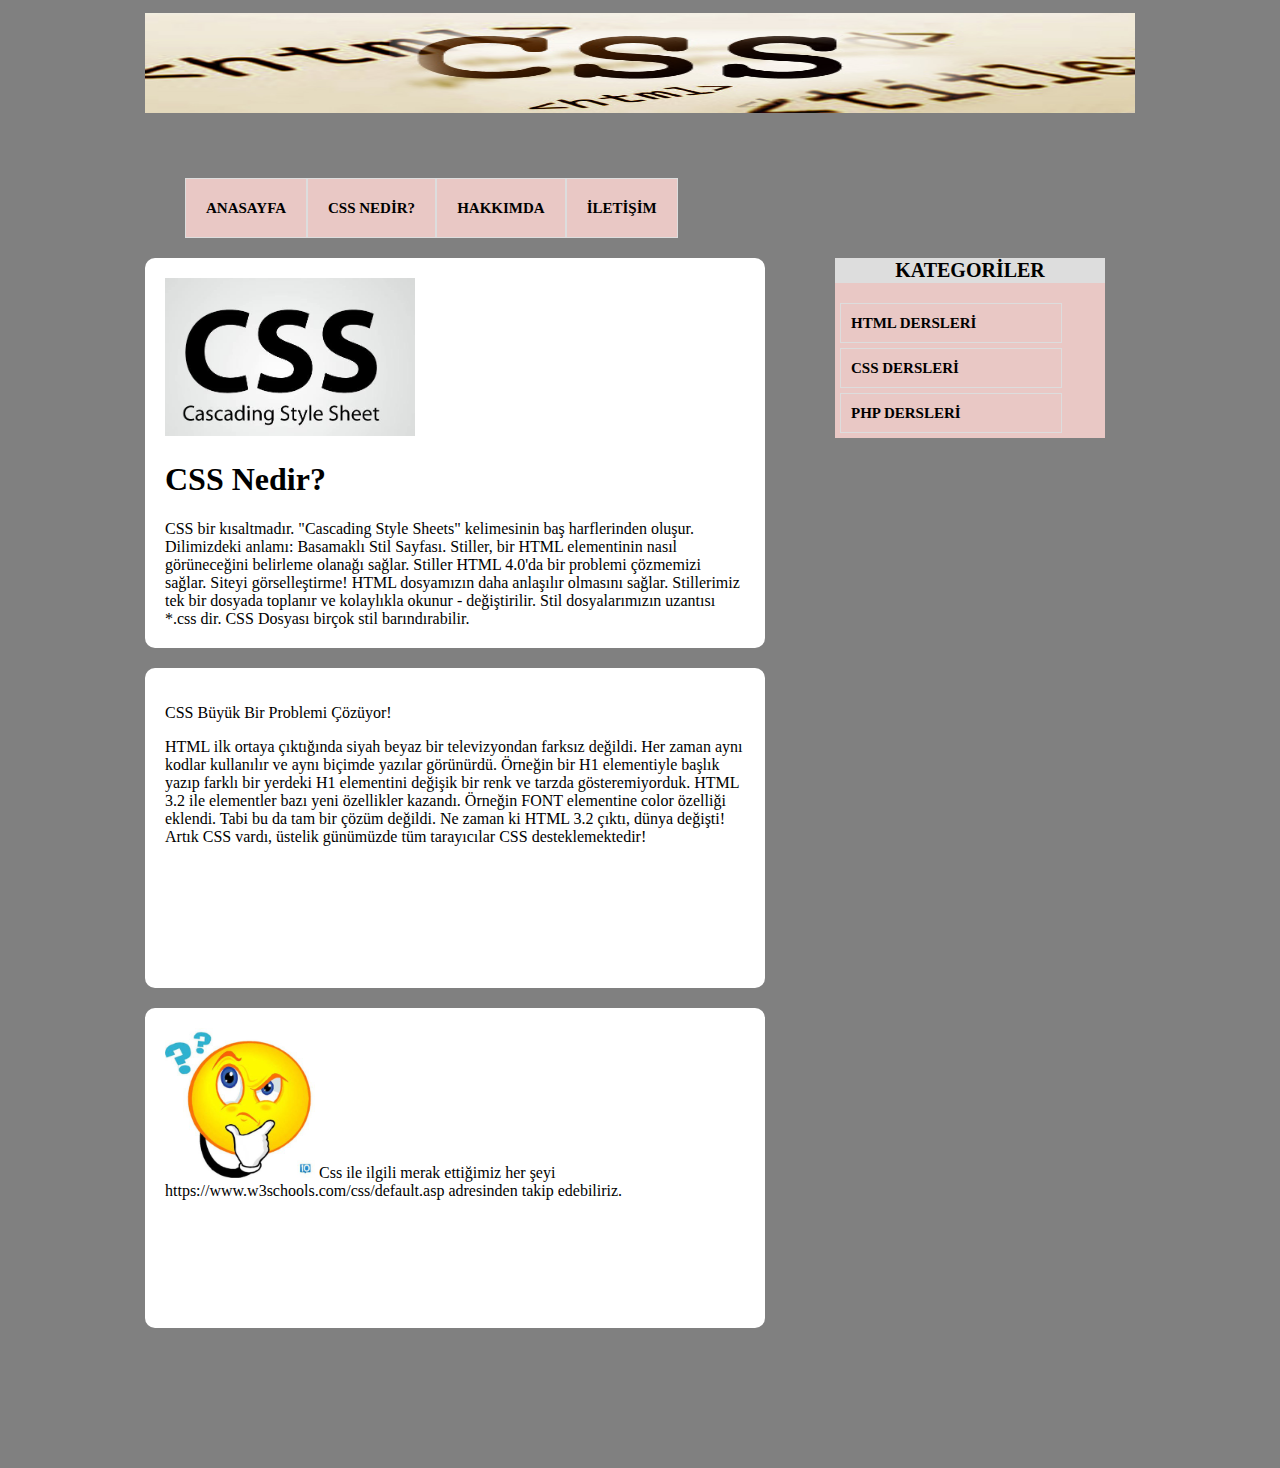
<file: cssDersleri.html>
<!DOCTYPE html>
<html>
<head>
	<title>
	</title>
	<link rel="stylesheet" href ="style.css" >
	
</head>
<body>
<div id ="tumu">
<div class ="logo"> 
<img src="img/css_drs.jpg";  />
</div>

<div class ="menu">
<ul>
<li> <a href="cssDersleri.html">ANASAYFA </a> </li>
<li> <a href="cssDersleri.html">CSS NEDİR? </a> </li>
<li> <a href="hakkimda.html">HAKKIMDA </a> </li>
<li> <a href="iletisim.html">İLETİŞİM </a> </li>


</ul>
 </div>
<div class ="konu"> 
<div class ="konu_sol">
<div class ="konu_yaz">
<img src ="img/img.jpg" style ="width:250px;"/>
<h1> CSS Nedir? </h1>

CSS bir kısaltmadır. "Cascading Style Sheets" kelimesinin baş harflerinden oluşur. Dilimizdeki anlamı: Basamaklı Stil Sayfası.

Stiller, bir HTML elementinin nasıl görüneceğini belirleme olanağı sağlar.

Stiller HTML 4.0'da bir problemi çözmemizi sağlar. Siteyi görselleştirme!

HTML dosyamızın daha anlaşılır olmasını sağlar. Stillerimiz tek bir dosyada toplanır ve kolaylıkla okunur - değiştirilir.

Stil dosyalarımızın uzantısı *.css dir. CSS Dosyası birçok stil barındırabilir.
</div>
<div class ="konu_yaz">
<p>CSS Büyük Bir Problemi Çözüyor!</p>

HTML ilk ortaya çıktığında siyah beyaz bir televizyondan farksız değildi. Her zaman aynı kodlar kullanılır ve aynı biçimde yazılar görünürdü. Örneğin bir H1 elementiyle başlık yazıp farklı bir yerdeki H1 elementini değişik bir renk ve tarzda gösteremiyorduk.

HTML 3.2 ile elementler bazı yeni özellikler kazandı. Örneğin FONT elementine color özelliği eklendi. Tabi bu da tam bir çözüm değildi.

Ne zaman ki HTML 3.2 çıktı, dünya değişti! Artık CSS vardı, üstelik günümüzde tüm tarayıcılar CSS desteklemektedir!</div>
<div class ="konu_yaz">
<img src ="img/dusun.jpg" style ="width:150px;"/>

Css ile ilgili merak ettiğimiz her şeyi 
https://www.w3schools.com/css/default.asp adresinden takip edebiliriz.
</div>

 </div>
<div class ="konu_sag">
<h1> KATEGORİLER </h1>
<ul>
<li> <a href="#">HTML DERSLERİ </a> </li>
<li> <a href="#">CSS DERSLERİ </a> </li>
<li> <a href="#">PHP DERSLERİ </a> </li>
</ul>

 </div>

</div>
<div class ="alt"> </div>


 </div> 
</body>
</html>
</file>
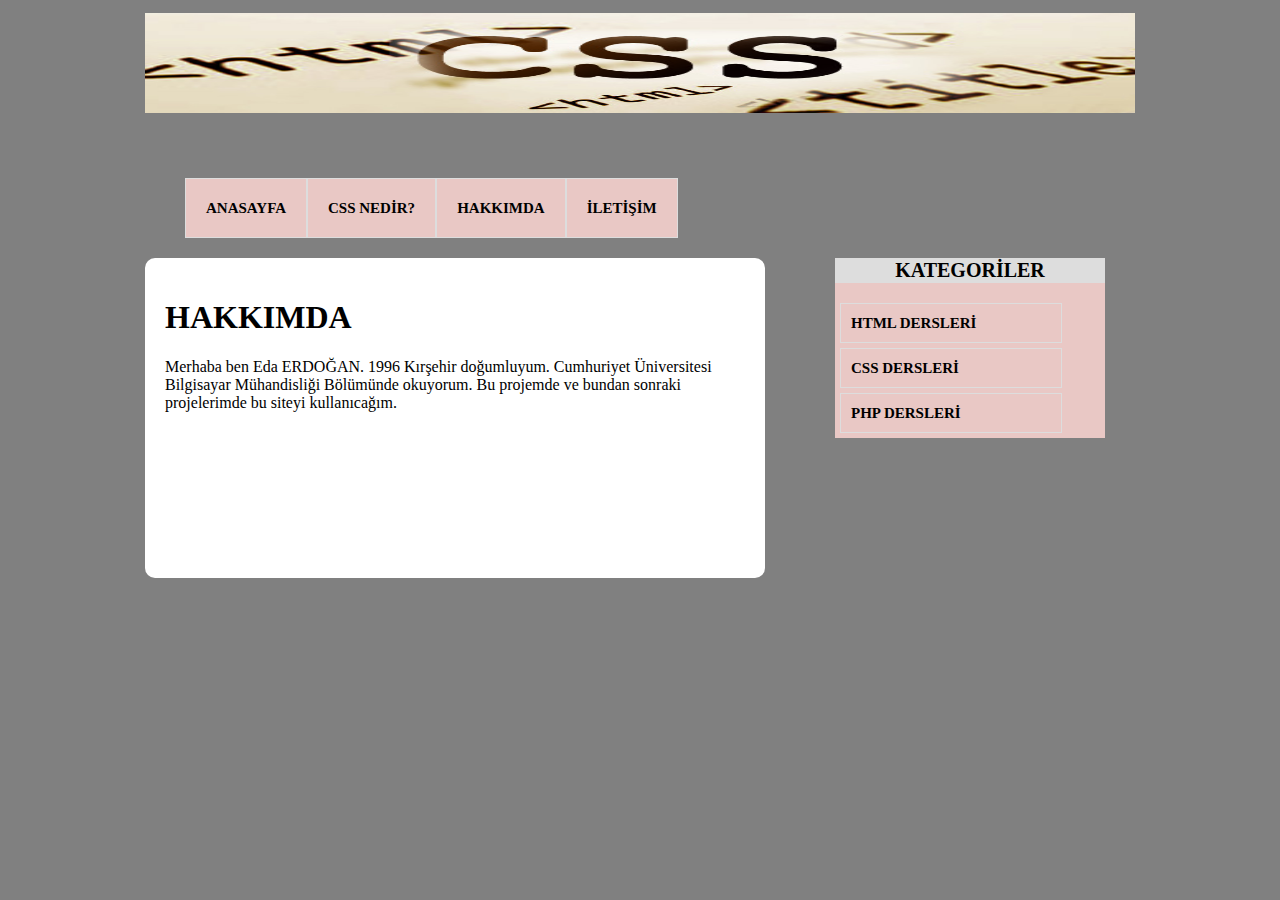
<file: hakkimda.html>
<!DOCTYPE html>
<html>
<head>
	<title>
	</title>
	<link rel="stylesheet" href ="style.css" >
	
</head>
<body>
<div id ="tumu">
<div class ="logo"> 
<img src="img/css_drs.jpg";  />
</div>

<div class ="menu">
<ul>
<li> <a href="cssDersleri.html">ANASAYFA </a> </li>
<li> <a href="cssDersleri.html">CSS NEDİR? </a> </li>
<li> <a href="hakkimda.html">HAKKIMDA </a> </li>
<li> <a href="iletisim.html">İLETİŞİM </a> </li>


</ul>
 </div>
<div class ="konu"> 
<div class ="konu_sol">
<div class ="konu_yaz">

<h1> HAKKIMDA </h1>

Merhaba ben Eda ERDOĞAN. 1996 Kırşehir doğumluyum.
Cumhuriyet Üniversitesi Bilgisayar Mühandisliği Bölümünde okuyorum.
Bu projemde ve bundan sonraki projelerimde bu siteyi kullanıcağım.

</div>

 </div>
<div class ="konu_sag">
<h1> KATEGORİLER </h1>
<ul>
<li> <a href="#">HTML DERSLERİ </a> </li>
<li> <a href="#">CSS DERSLERİ </a> </li>
<li> <a href="#">PHP DERSLERİ </a> </li>
</ul>

 </div>

</div>
<div class ="alt"> </div>


 </div> 
</body>
</html>
</file>
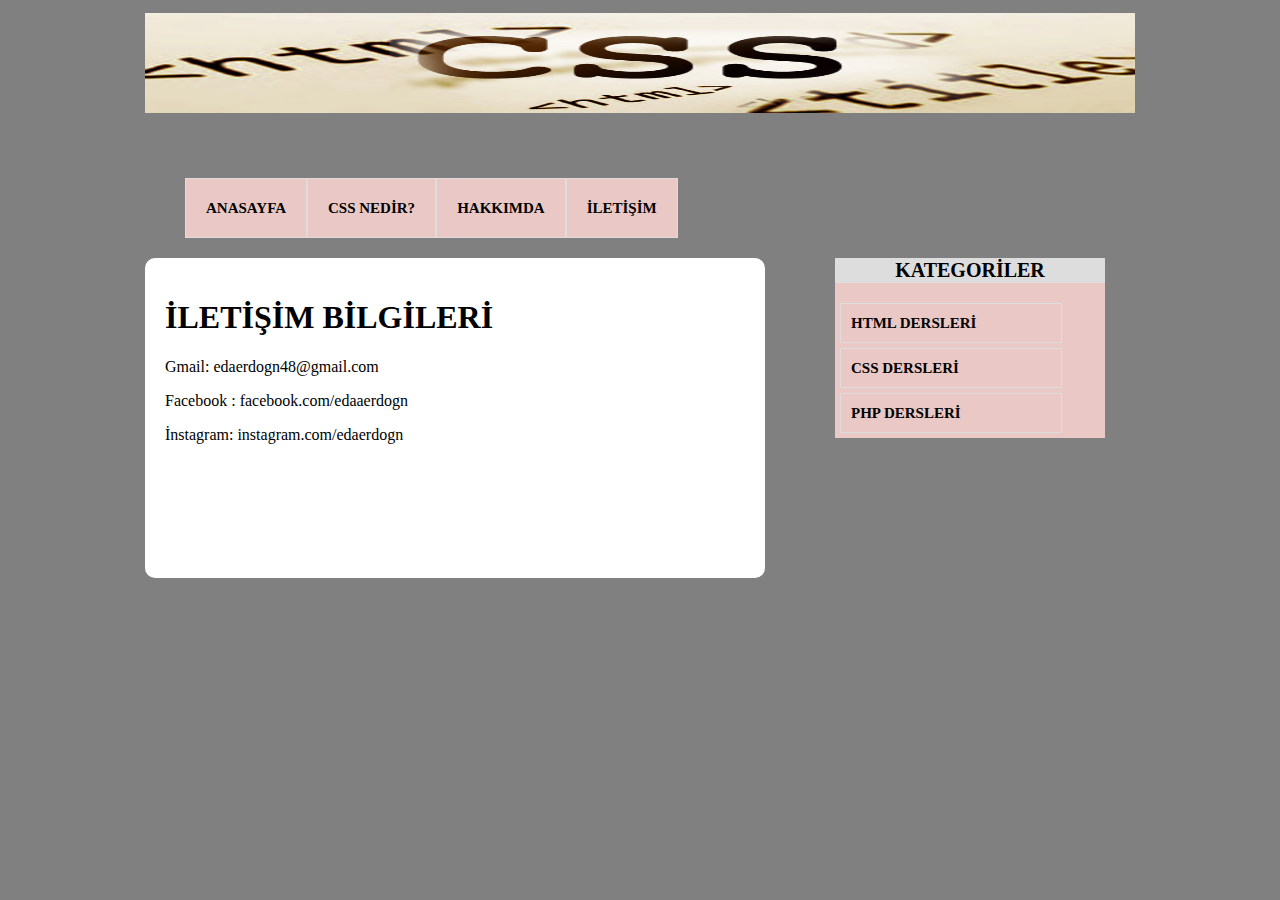
<file: iletisim.html>
<!DOCTYPE html>
<html>
<head>
	<title>
	</title>
	<link rel="stylesheet" href ="style.css" >
	
</head>
<body>
<div id ="tumu">
<div class ="logo"> 
<img src="img/css_drs.jpg";  />
</div>

<div class ="menu">
<ul>
<li> <a href="cssDersleri.html">ANASAYFA </a> </li>
<li> <a href="cssDersleri.html">CSS NEDİR? </a> </li>
<li> <a href="hakkimda.html">HAKKIMDA </a> </li>
<li> <a href="iletisim.html">İLETİŞİM </a> </li>


</ul>
 </div>
<div class ="konu"> 
<div class ="konu_sol">
<div class ="konu_yaz">
<h1> İLETİŞİM BİLGİLERİ </h1>
<p>Gmail: edaerdogn48@gmail.com</p>
<p>Facebook : facebook.com/edaaerdogn</p>
<p>İnstagram: instagram.com/edaerdogn</p>

</div>

 </div>
<div class ="konu_sag">
<h1> KATEGORİLER </h1>
<ul>
<li> <a href="#">HTML DERSLERİ </a> </li>
<li> <a href="#">CSS DERSLERİ </a> </li>
<li> <a href="#">PHP DERSLERİ </a> </li>
</ul>

 </div>

</div>
<div class ="alt"> </div>


 </div> 
</body>
</html>
</file>
<file: style.css>
body {
	background:gray
}
#tumu {
	width:990px;
	height:auto;
	margin:auto;
	
 	
}

.logo {
	
	width:990px;
	height:150px;
	
 	
}
.menu {
	
	width:990px;
	height:60px;
	background:gray;
	margin-bottom:20px;
	margin-top:20px
	
	
}
.menu ul li {
	list-style:none;
	float:left;
	padding:20px;
	background:#e9c8c5;
	border:1px solid #ddd;
}



.menu ul li a {
	
	text-decoration: none;
	font:bold 13px verdana;
	color: black;

	
	 text-decoration:none;
	 font:bold 15px verdana;
	 color:black;
	 

}
.menu ul li:hover {
	
	background:white;
}
.konu{
	
	width:990px;
	height:auto;
	
	
}

.konu_sol {
	width:600px;
	min-height:450px;
	float: left;
	margin-bottom:20px;
	
}
.konu_yaz {
	width:580px;
	min-height:280px;
	background:white;
	margin-bottom:20px;
	padding:20px;
	border-radius:10px;
}
 .konu_sag {
	width:270px;
	min-height:170px;
	background:#e9c8c5;
	float: left;
	margin-left:90px;
	
	 
 }
 .konu_sag h1 {
	 border: 1px solid #ddd;
	 background: #ddd;
	 text-align: center;
	 margin:0px;
	 margin-bottom:20px;
	 font: bold 20px verdana;
 }
 .konu_sag ul li {
	 width:200px;
	 border:1px solid #ddd; 
	 margin:5px;
	 padding:10px;
	 list-style:none;
 }
 .konu_sag ul{
	 margin:0px;
	 padding:0px;
 }
  .konu_sag ul li a {
	 
	 text-decoration:none;
	 font:bold 15px verdana;
	 color:black;
	 
 }
 .konu_sag ul li:hover {
	
 background:white;
 }
 .alt { 
    width:990px;
	height:60px;
	background:gray;
	float:left;
	margin-top:20px;
	margin-bottom:20px;
 }
 
 .logo img {
	 
	 height:100px;
	 width:990px;
	 float:left;
	 position:relative;
	 top:5px;
	
 }
</file>
